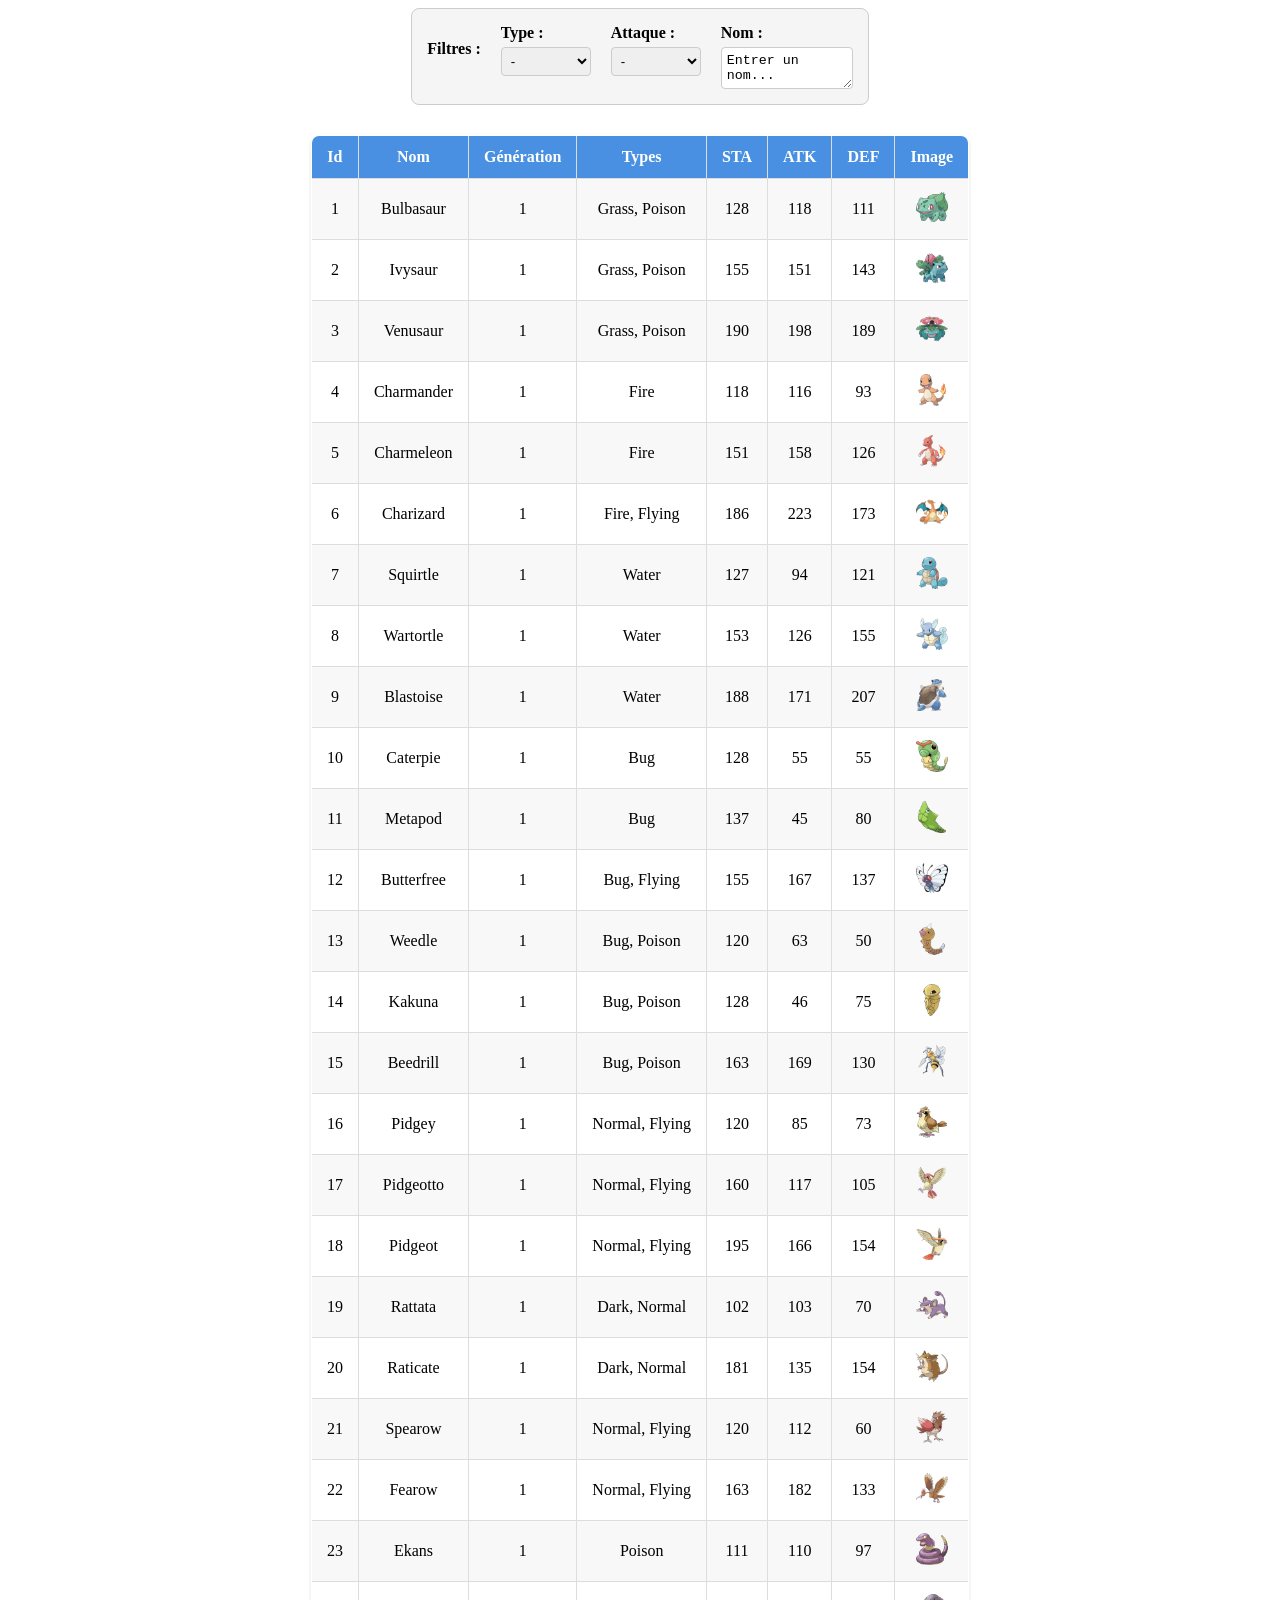
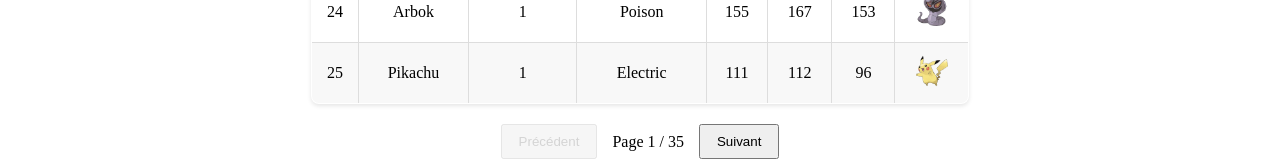
<file: html/index.html>
<!DOCTYPE html>
<html>
    <head>
        <link rel="stylesheet" href="style.css">
        <script src="data/type_effectiveness.js"></script>
        <script src="data/pokemons.js"></script>
        <script src="data/pokemon_types.js"></script>
        <script src="data/class_types.js"></script>
        <script src="data/charged_moves.js"></script>
        <script src="data/fast_moves.js"></script>
        <script src="data/pokemon_moves.js"></script>
        <script src="data/class_attack.js"></script>
        <script src="data/class_pokemon.js"></script>
        <script src="test/test.js"></script>
        <script src="js/jquery-3.7.1.js"></script>
        <script src="js/script.js"></script>
    </head>
    <body>
        <div class="filtres">
            <strong><p>Filtres :</p></strong>
            <div class="type">
                <label for="types">Type :</label>
                <select name="types" id="type">
                    <option value="-">-</option>
                    <option value="Water">Attaque 1</option>
                    <option value="Insect">Attaque 2</option>
                </select>
            </div>
            <div class="atk">
                <label for="Attaques Rapides">Attaque :</label>
                <select name="Attaques Rapides" id="fast">
                    <option value="-">-</option>
                    <option value="Attack 1">Attaque 1</option>
                    <option value="Attack 2">Attaque 2</option>
                </select>
            </div>
            <div class="nom">
                <label for="name">Nom :</label>
                <textarea id="name">Entrer un nom...</textarea>
            </div>

        </div>
        <table>
            <thead>
                <th>Id</th>
                <th>Nom</th>
                <th>Génération</th>
                <th>Types</th>
                <th>STA</th>
                <th>ATK</th>
                <th>DEF</th>
                <th>Image</th>
            </thead>
        </table>
        <div class="pagination">
            <button id="prev-btn">Précédent</button>
            <span id="page-info">Page 1 / 1</span>
            <button id="next-btn">Suivant</button>
        </div>
    </body>
</html>
</file>
<file: html/style.css>
body {
    display: flex;
    flex-direction: column;
    align-items: center;
}

table {
    margin-top: 10px;
    border-collapse: collapse;
    text-align: center;
    border: 1px solid #ddd;
    border-radius: 8px;
    overflow: hidden;
    box-shadow: 0 2px 4px rgba(0,0,0,0.1);
}

th, td {
    padding: 12px 15px;
    border: 1px solid #ddd;
}

th {
    background-color: #4a90e2;
    color: white;
    font-weight: bold;
}

tr:nth-child(even) {
    background-color: #f8f8f8;
}

.hover:hover {
    background-color: #DEFEFF;
}

.atk, .type, .nom {
    display: flex;
    flex-direction: column;
}

.filtres {
    display: flex;
    flex-direction: row;
    gap: 20px;
    margin-bottom: 20px;
    padding: 15px;
    border: 1px solid #ccc;
    border-radius: 8px;
    background-color: #f5f5f5;
}

.filtres label {
    font-weight: bold;
    margin-bottom: 5px;
}

.filtres select, .filtres textarea {
    padding: 5px;
    border: 1px solid #ccc;
    border-radius: 4px;
}

#name {
    width: 120px;
    height: 30px;
}

.pagination {
    margin-top: 20px;
    display: flex;
    gap: 15px;
    align-items: center;
}

.pagination button {
    padding: 8px 16px;
    cursor: pointer;
}

.pagination button:disabled {
    cursor: not-allowed;
    opacity: 0.5;
}
</file>
